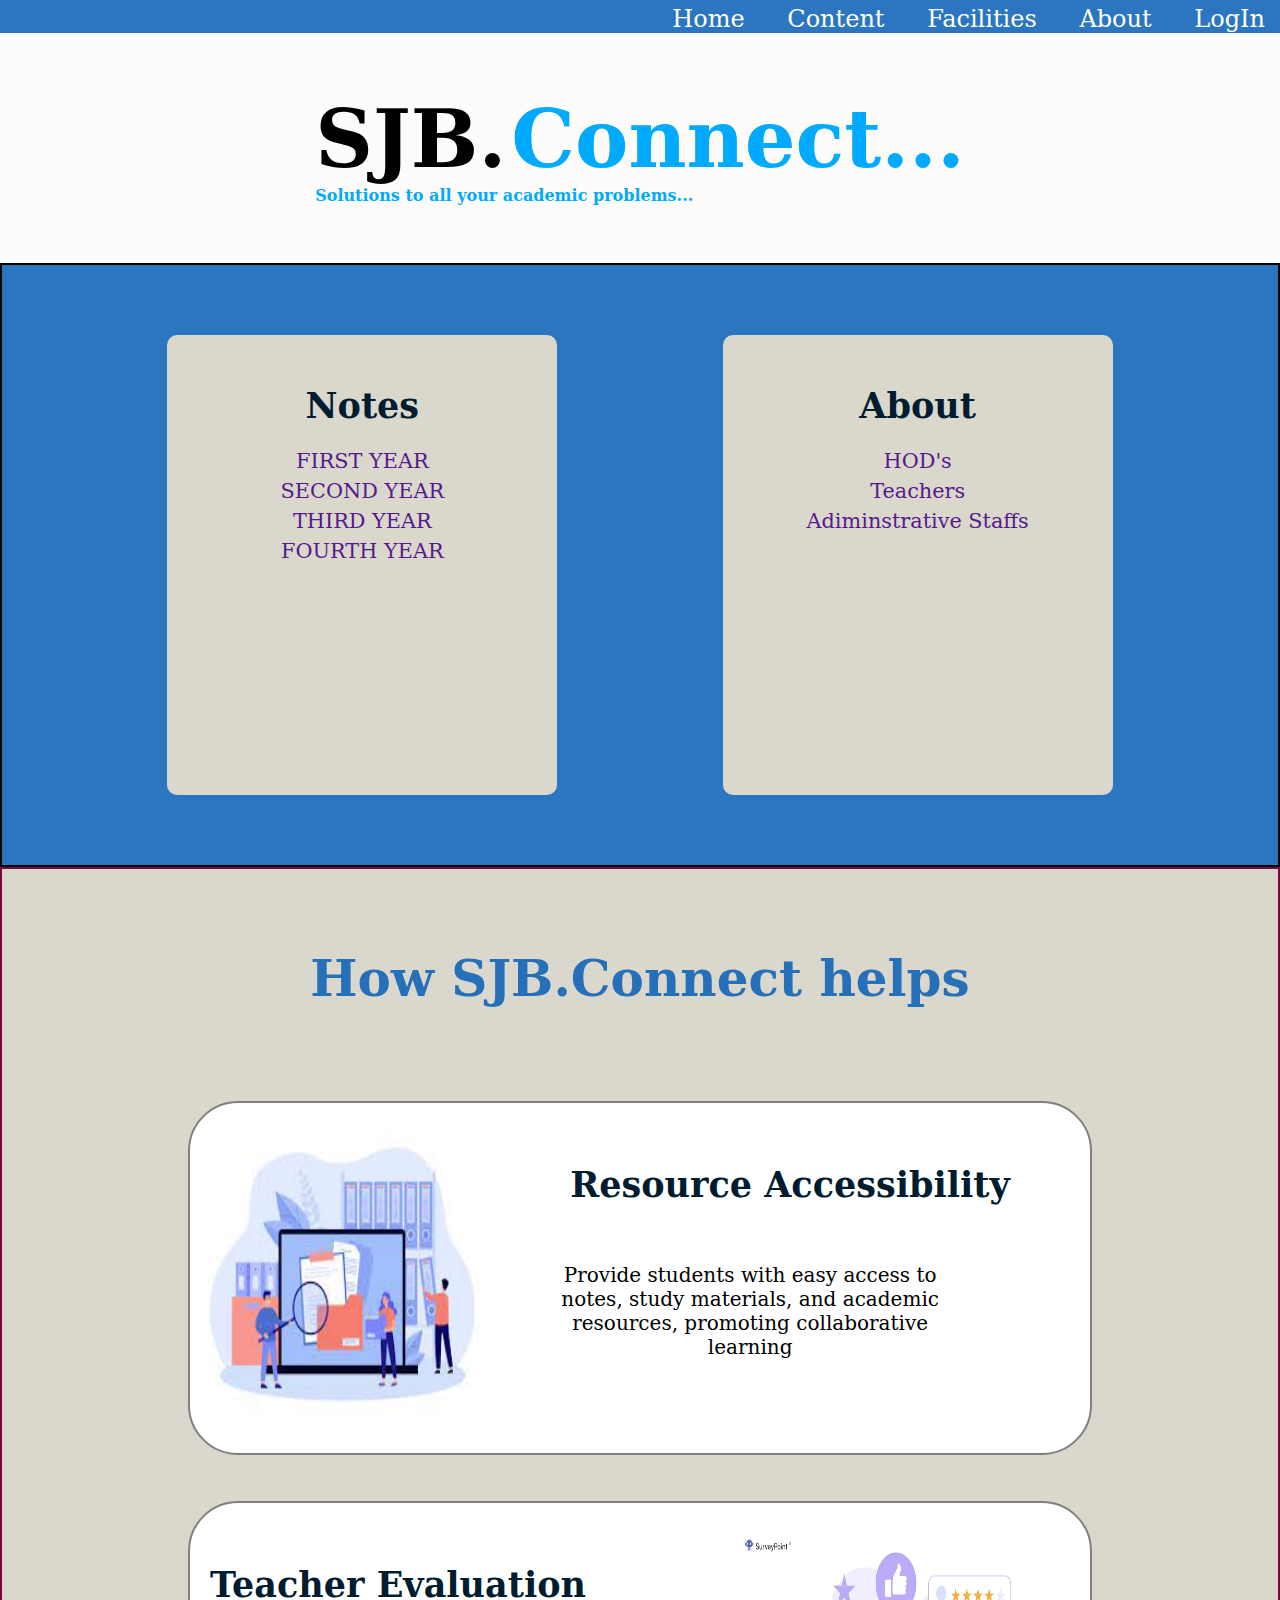
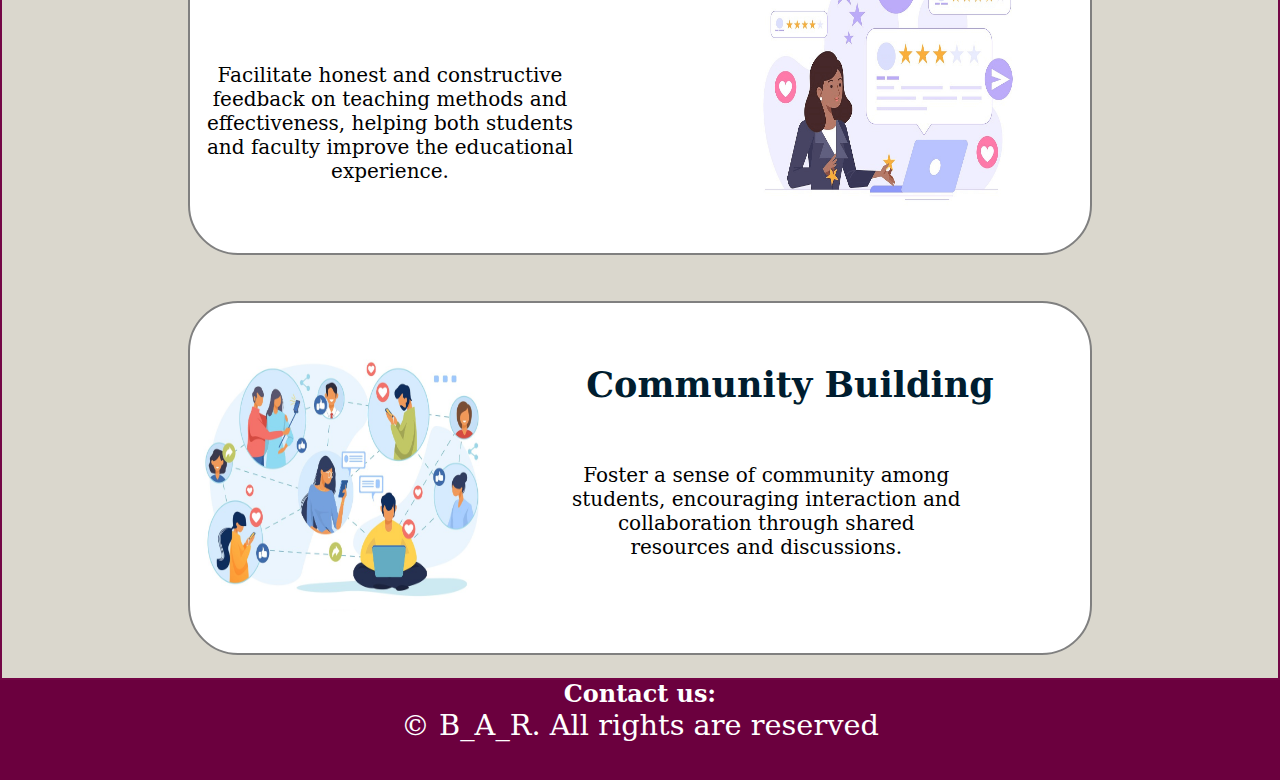
<file: index.html>
<!DOCTYPE html>
<html lang="en">
<head>
    <link rel="stylesheet" href="home.css">
    <meta charset="UTF-8">
    <meta name="viewport" content="width=device-width, initial-scale=1.0">
    <title>SJB.Connect</title>
</head>
<body>
    <!-- <h1 id = "heading_connect"><center>Connect</center></h1> -->
    <nav>
        
        <a href = "home.html" >Home</a>
        <a href="content.html">Content</a>
        <a href="facilities.html">Facilities</a>
        <a href="We are providing solution to student problem.You can access all the notes of each subject here.">About</a>
        <a href = "LogIn.html">LogIn</a>
    </nav>

    <div class="webname">
       
        <div class="welcome">
            <span class="header" id="sjb">SJB.</span> <span class="header" id="connect">Connect...</span>
            <h4>Solutions to all your academic problems...</h4>

        </div>
       
    </div>
   
    <div class="facilities">
        <div class="no-rev">
            <h3>Notes</h3>
            
                <a href="">FIRST YEAR</a>
                <a href="">SECOND YEAR</a>
                <a href="">THIRD YEAR</a>
                <a href="">FOURTH YEAR</a>

        </div>

        <div class="no-rev">
            <h3>About</h3>
            
                <a href="">HOD's</a>
                <a href="">Teachers</a>
                <a href="">Adiminstrative Staffs</a>
            

        </div>
    </div>

    <div class="info-sect">
        <h1 id="info-head">How SJB.Connect helps</h1>
        <div class="info">
            <div class="infoin" id="info1">
                <div >
                    <img class="img" src="accessibility.jpeg" height="300px" width="300px">
                </div>
                <div>                
                <h3>Resource Accessibility</h3>
                <br><br>
                <p>Provide students with easy access to notes, study materials, and academic resources, promoting collaborative learning</p>
                </div>
            </div>
            <div class="infoin" id="info2">
                
                <div id="text">
                <h3 id="teach3">Teacher Evaluation</h3>
                <br><br>
                <p>Facilitate honest and constructive feedback on teaching methods and effectiveness, helping both students and faculty improve the educational experience.</p>
                </div>
                <div >
                    <img class="img" src="teacher.png" height="300px" width="300px">
                </div>
            </div>
            <div class="infoin" id="info3">
                <div >
                    <img class="img" src="community.jpeg" height="300px" width="300px">
                </div>
                <div>
                <h3>Community Building</h3>
                <br><br>
                <p>Foster a sense of community among students, encouraging interaction and collaboration through shared resources and discussions.</p>
                </div>
            </div>
        </div>
    </div>

 

    <div class="contact">
        <h5>Contact us:</h5>
        &copy; B_A_R. All rights are reserved
    </div>


    
<script src="signup.js"></script>
</body>
</html>
</file>
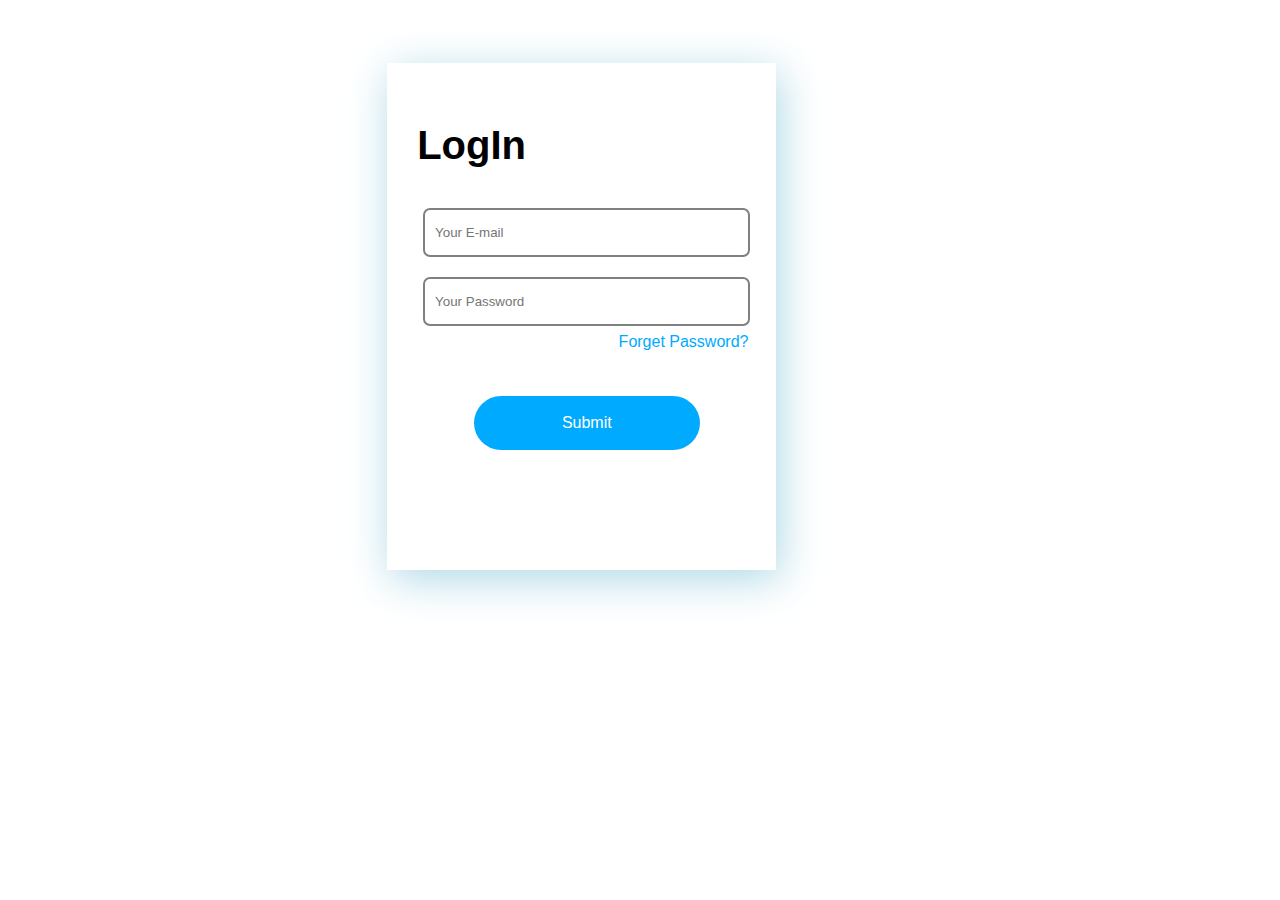
<file: LogIn.html>
<!DOCTYPE html>
<html lang="en">
<head>
    <title>Cross Platform</title>
    <link rel="stylesheet" href="login.css">
    <meta name="viewport" content="width=device-width, initial-scale=1.0">
</head>
<body>
    <div class="container">
        <div class="content">
        <div class="hd">
            <p>LogIn </p>
        </div>
        <form action="tournament.html">
            <input type="email" placeholder="Your E-mail" required><br>
            <input type="password" placeholder="Your Password" id="mypwd" required><br>
            <p> <a href="forget.html">Forget Password?</a></p>
            <div class="button">
                
            <button>Submit</button>
            </div>
        </form>
    </div>
</div>
<script>

</script>
</body>
</html>
</file>
<file: home.css>
* {
    margin: 0;
    font-family: Arial;
    border: border-box;
    font-family: FS Kim, Georgia, "serif";
}

nav {
    height: 50%;
    width: 100%;
    /* border: 2px solid rgb(0, 0, 0); */
    background-color: #025bb5d5;
    color: rgb(255, 255, 255);
    font-size: 24px;
    word-spacing: 20px;
    text-align: end;
    font-style: bold;
    text-shadow: #001d2F;
    margin-top: 0px;
    padding-top: 5px;
    /* position: relative; */
}

nav a {
    color: rgb(253, 255, 240);
    border: 1px black;
    text-shadow: 1px #dad7cd;
    text-align: center;
    margin-right: 15px;
    /* padding: 5px 15px; */
    position: relative;

}
.nav a::after{
    content: "";
    position: absolute;
    height: 2px;
    width: 100%;
    left: 0;
    bottom: 0;
    background-color: rgb(151, 232, 10);
    transform: scaleX(0);
    transition: 0.3s 
    ease-in-out;
    
  }
  .nav a:hover::after{
     transform: scale(1);
    
  }

nav a:hover {
    border-bottom: 4px solid rgb(255, 128, 0);
}

.webname {
    /* background-image: url("sjbimgok.png"); */
    height: 230px;
    display: flex;
    justify-content: center;
    align-items: center;
    color: #00AAFF;
    background-size: cover;
    background-color: rgb(254, 252, 250);
    /* Cover the entire container */

}

.facilities a:hover {
    color: rgb(2, 2, 122);
}

.facilities {
    border: 2px solid black;
    background-color: #025bb5d5;
    display: flex;
    justify-content: space-evenly;
    align-items: center;
    height: 600px;
    text-size-adjust: 25px;
    color: #00008B;
}

.no-rev {
    height: 400px;
    width: 330px;
    /* border: 2px solid greenyellow; */
    background-color: #dad7cd;
    border-radius: 10px;
    display: flex;
    justify-content: flex-start;
    align-items: center;
    flex-direction: column;
    font-size: 1.3rem;
    padding: 30px;

}

.no-rev:hover {
    height: 420px;
    width: 350px;
    transition-duration: 0.5s;
    transition-timing-function: ease-in-out;
    box-shadow: 3px 7px 10px -3px black;
    /* #00AAFF */
    color: darkblue;
}

a {
    text-decoration: none;
}

.info-sect {
    border: 2px solid rgb(116, 6, 70);
    display: flex;
    justify-content: center;
    align-items: center;
    background-color: rgb(254, 252, 250);
    flex-direction: column;
    background-color: #dad7cd;

}

.info {
    display: flex;
    /* justify-content: center; */
    align-items: center;
    flex-direction: column;
    margin-top: 20px;
    height: 1200px;
    justify-content: space-around;
}

.infoin {

    border: 2px solid rgb(128, 128, 128);
    border-radius: 50px;

    height: 350px;
    width: 900px;
    display: flex;

    align-items: end;
    flex-direction: column;
    display: flex;
    align-items: baseline;
    flex-wrap: wrap;
    justify-content: space-around;
    background-color: white;
}

.infoin:hover {
    height: 370px;
    width: 930px;
    transition-duration: 0.5s;
    transition-timing-function: ease-in-out;
    box-shadow: 3px 7px 10px -3px black;
    /* #00AAFF */
}

p {
    /* border: 2px solid rgb(31, 243, 239); */
    height: 150px;
    width: 400px;
    font-size: 20px;
    text-align: center;
}

#info-head {
    margin-top: 30px;
    font-size: 50px;
    padding: 50px;
    color:#025bb5d5;
}

.header {
    font-size: 80px;
    font-weight: bold;
}

#sjb {
    color: black;
    font-weight: bold;
}

.contact {
    font-size: 1.8rem;
    text-align: center;
    height: 100px;
    background-color: rgb(107, 0, 62);
    color: white;
}

.welcome {
    position: relative;
    /* Position relative for content */
    z-index: 2;
}

h3 {
    padding: 20px;
    font-size: 35px;
    font-family: FS Kim, Georgia, "serif";
    color: #001d2F;
}

/* #info1 {
   
}
#info2 {
    display: flex;
    align-items: baseline;
    flex-wrap: wrap;
    justify-content: space-around;
}
#info3 {
    display: flex;
    align-items: baseline;
    flex-wrap: wrap;
    justify-content: space-around;
} */

.img {
    align-items: baseline;
    border-radius: 40px;
}

ul {

    margin-top: 30px;
    padding-bottom: 60px;

}

li {
    padding: 10px;
}

#info2 img {
    margin-left: 80px;

}

.no-rev a{
    line-height:30px;
}



@media (max-width: 480px) {

    .header {
        font-size: 66px;
        font-weight: bold;
        padding-left:10px;
    }

    .webname {
        height: 230px;
        display: flex;
        justify-content: left;
        align-items: left;
        color: #00AAFF;
        background-size: cover;
        background-color: rgb(254, 252, 250);
        /* Cover the entire container */

    }

    h4 {
        padding-left: 20px;
    }

    nav {
        height: 50%;
        width: 100%;
        /* border: 2px solid rgb(0, 0, 0); */
        background-color: #025bb5d5;
        color: rgb(255, 255, 255);
        font-size: 15px;
        word-spacing: 0px;
        text-align: center;
        font-style: bold;
        text-shadow: #001d2F;
        margin-top: 0px;
        padding-top: 5px;
    }

    .no-rev {

        height: 190px;
        width: 287px;
        /* border: 2px solid greenyellow; */
        background-color: #dad7cd;
        border-radius: 10px;
        display: flex;
        justify-content: flex-start;
        align-items: center;
        flex-direction: column;
        font-size: 1.0rem;
        /* padding: 30px; */
    }


    .no-rev:hover {
        height: 190px;
        width: 287px;
        transition-duration: 0.5s;
        transition-timing-function: ease-in-out;
        box-shadow: 3px 7px 10px -3px black;
        /* #00AAFF */
        color: darkblue;
    }

    .no-rev a{
        line-height:30px;
    }

    .facilities {
        /* border: 2px dashed rgb(240, 8, 8); */
        background-color: #025bb5d5;
        display: flex;
        justify-content: space-evenly;
        align-items: center;
        height: 600px;
        text-size-adjust: 25px;
        color: #00008B;
        flex-direction: column;
    }
    #info-head {
        margin-top: 20px;
        font-size: 40px;
        padding: 20px;
        color:black;
    }

    .infoin {

        border: 2px solid rgb(128, 128, 128);
        border-radius: 50px;
    
        height: 360px;
        width: 360px;
        display: flex;
    
        align-items: center;
        flex-direction: column;
        /* flex-wrap: wrap; */
        justify-content: center;
        background-color: white;
    }

    h3 {
        font-size: 1.7rem;;
    }
    p {
        font-size: 15px;
        text-wrap:balance;
        height:80px;
        width:350px;
    }
    .img {
        height:150px;
        width:150px;
    }

    .infoin:hover {
        height: 360px;
        width: 360px;
    }
    #teach3 {
        padding-left: 50px;
        margin-top: 10px;
    }
    .info {
        height:1200px;
    }
    #info2 {
        display: flex;
        justify-content:right;
        /* margin-left: 10px; */
        align-items:flex-start;
        padding-left: 0px;
    }
    .contact {
        font-size: 1rem; /* Decreased font size */
        text-align: center;
        height: 80px;
        background-color: rgb(107, 0, 62);
        color: white;
    }
}
</file>
<file: login.css>
.content{
    text-align: center;
    margin:5% 30%;
    padding-bottom: 120px;
    /* padding-right: 332px; */
    padding-left: 10px;
    width:30%;
    /* border:3px solid blue; */
    box-shadow: 4px 9px 41px lightblue;
}
body{
    background:#fff;
}

input{
    padding:15px 10px;
    margin-bottom: 20px;
    width: 80%;
    border: 2px solid gray;
    border-radius: 7px;
}
button {
    margin:auto;
    padding:18px 88px;
    border:none;
    background-color: #00aaff;
    border-radius: 30px;
    font-weight: 100;
    color:white;
    text-decoration: none;
    font-family:'Franklin Gothic Medium', 'Arial Narrow', Arial, sans-serif;
    font-size: medium;
}
button:hover{
    background-color: white;
    border: 1px solid black;
    color:black;
    cursor: pointer;
    box-shadow: 4px 9px 41px lightblue;

}
.hd{
    text-align: left;
    font-size: 40px;
    padding-left:20px;
    padding-top:20px;
    font-family: Arial, Helvetica, sans-serif;
    font-weight: bolder;
}

form p{
    color:blue;
    font-family: Arial, Helvetica, sans-serif;
    margin-top:-5px;
    margin-bottom:36px;
    padding:9px 10px;
    width:90%;
    text-align: right;
}
form p a{
    text-decoration: none;
    color: #00aaff;
}
#mypwd{
   margin-bottom: 3px;
}

@media (max-width: 600px) {
    .hd{
        font-size:400%;
        padding-top: 10%;
        text-align: center;
    }

    .content{
        text-align: center;
        margin:5% 6%;
        padding-bottom: 120px;
        /* padding-right: 332px; */
        padding-left: 0px;
        width:87%;
        /* border:3px solid blue; */
        box-shadow: 4px 9px 41px lightblue;
    }
    button {
        margin:auto;
        padding:18px 50px;
        border:none;
        background-color: #00aaff;
        border-radius: 30px;
        font-weight: 100;
        color:white;
        text-decoration: none;
        font-family:'Franklin Gothic Medium', 'Arial Narrow', Arial, sans-serif;
        font-size: medium;
    }


}
</file>
